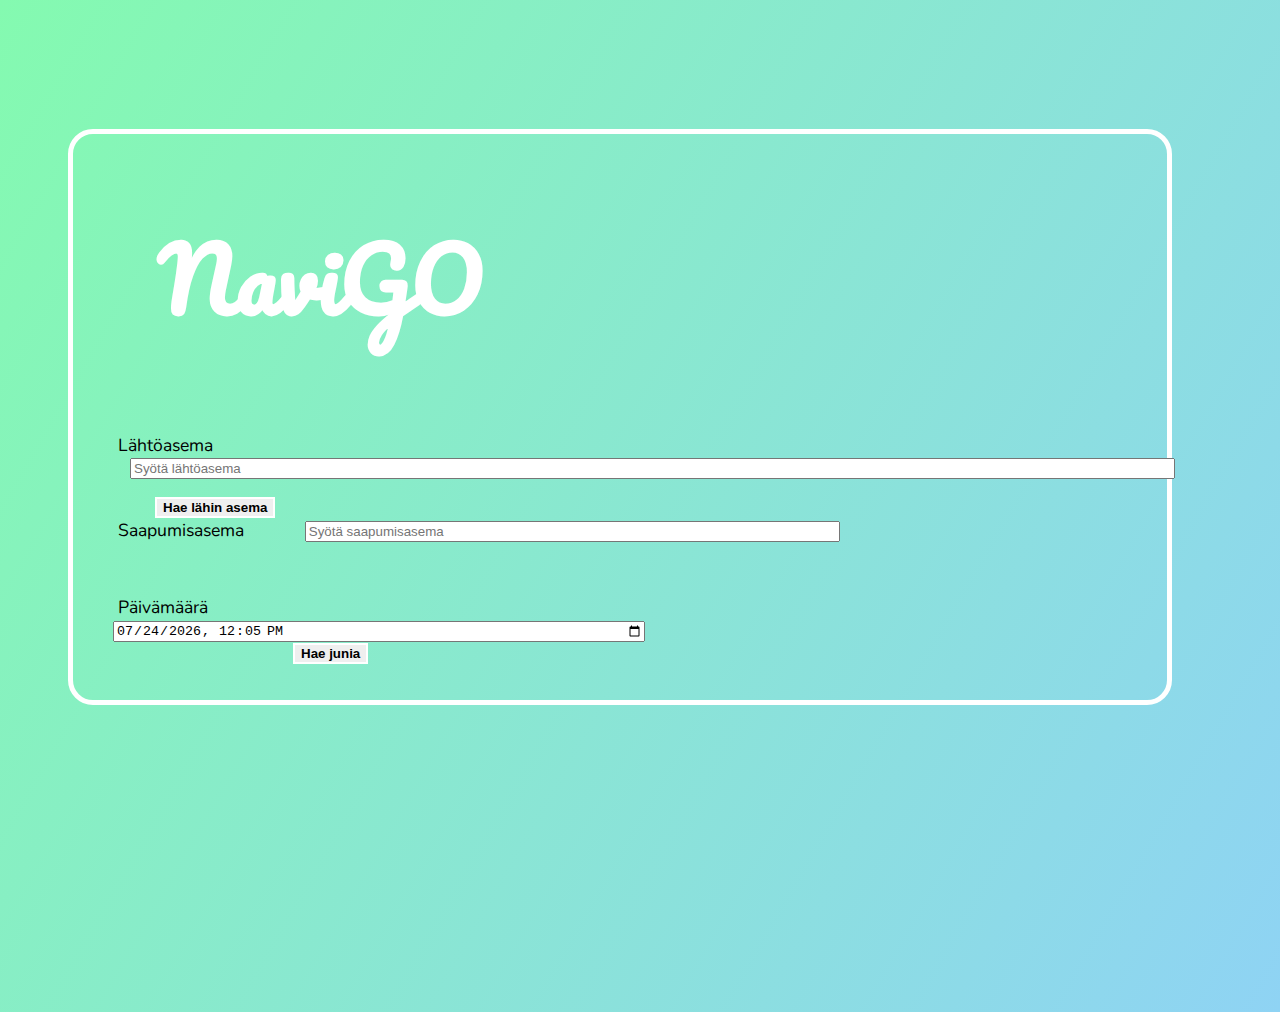
<file: Junahaku/index.html>
﻿<!DOCTYPE html>
<html>

<head>
    <meta charset="utf-8" />
    <title></title>

    <script src="Scripts/jquery-3.3.1.js"></script>
    <script src="Scripts/umd/popper.js"></script>
    <link href="tyylit.css" rel="stylesheet" />
    <link rel="stylesheet"
          href="https://cdn.jsdelivr.net/npm/animate.css@3.5.2/animate.min.css">
    <link href="https://fonts.googleapis.com/css?family=Nunito%7CPacifico" rel="stylesheet">
    <link rel="stylesheet" href="https://use.fontawesome.com/releases/v5.1.0/css/all.css" integrity="sha384-lKuwvrZot6UHsBSfcMvOkWwlCMgc0TaWr+30HWe3a4ltaBwTZhyTEggF5tJv8tbt" crossorigin="anonymous">


</head>
<body>
    <br />
    <div class="">
        <div class="row">
            <div id="divContainerPoisto" class="container">
                <div id="aloitusHaku" class="container">
                    <br />
                    <h1 id="logo"><font face="Pacifico" color="white" style="font-size: 5rem">NaviGO</font></h1><br /><br />
                    <form name="hakukenttä" id="haku">
                        <font face="Nunito"></font>
                        <div>
                            <label for="lähtöAsema">Lähtöasema</label>
                            <div class="form-group row" style="padding-left: 17px;">
                                <div>
                                    <input type="text" required name="lähtö" class="form-control form-control-lg" id="lähtöAsema" placeholder="Syötä lähtöasema" style="width: 100%;">
                                    <ul id="myUL"></ul>
                                </div>
                                
                                <div>
                                    <button type="button" id="haeLähin" class="btn btn-outline-light btn-lg">Hae lähin asema</button>
                                </div>
                            </div>
                        </div>
                        <div class="form-group">
                            <label for="saapumisAsema">Saapumisasema</label>
                            <button id="vaihtoNappi" class="fas fa-exchange-alt fa-2x" ></button>
                            <input type="text" required name="saapuminen" class="form-control form-control-lg" id="saapumisAsema" placeholder="Syötä saapumisasema" style="width: 50%;">
                            <ul id="myUL2"></ul>
                        </div>
                        <div><label for="päivämäärä">Päivämäärä</label></div>
                        <input type="datetime-local" required name="aika" class="form-control form-control-lg" id="päivämäärä" placeholder="today" style="width: 50%">

                        <br />
                        <button type="button" id="haeNappi" class="btn btn-outline-light btn-lg">Hae junia</button> <br /> <br />
                    </form>
                </div>
            </div>
            <div id="tyhjäKolumni" class="">
            </div>
            <div id="toinenKolumni" class="">
            </div>
            <div id="kolmasKolumni" class="">
            </div>
        </div>
    </div>
    <script src="js.js" defer></script>
    <link rel="stylesheet" href="https://stackpath.bootstrapcdn.com/bootstrap/4.1.1/css/bootstrap.min.css" integrity="sha384-WskhaSGFgHYWDcbwN70/dfYBj47jz9qbsMId/iRN3ewGhXQFZCSftd1LZCfmhktB" crossorigin="anonymous">
</body>
</html>
</file>
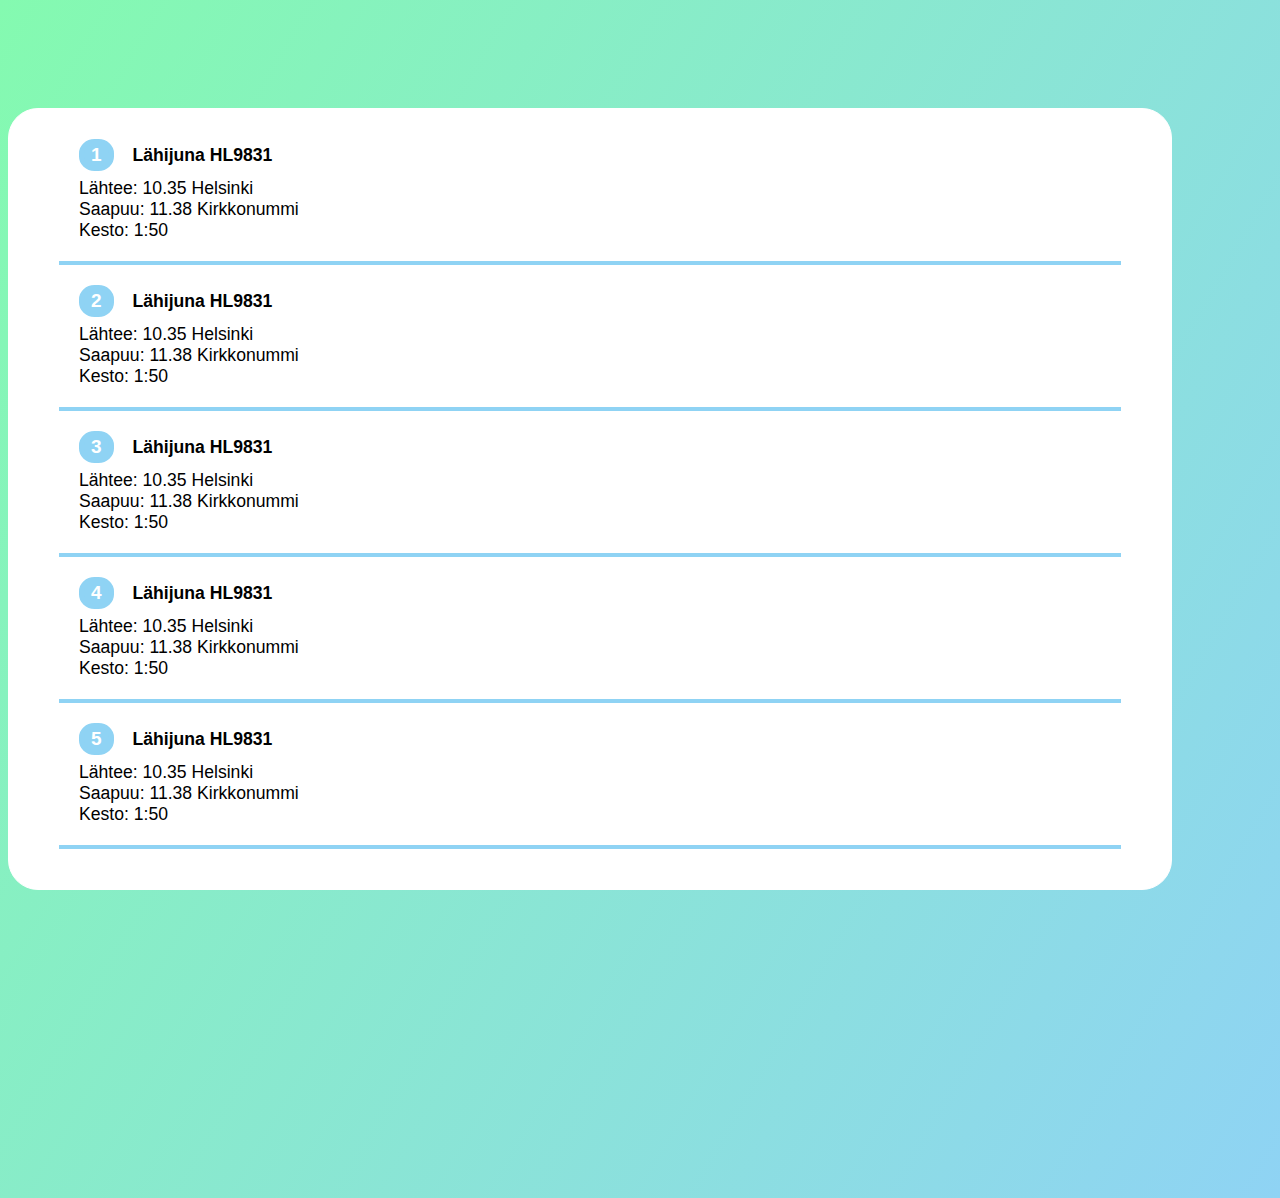
<file: Junahaku/Junatulokset.html>
﻿<!DOCTYPE html>
<html>
<head>
    <meta charset="utf-8" />
    <title>Junatulokset</title>
    <link href="tyylit.css" rel="stylesheet" />
</head>
<body>
    
        <ol id="lista">
            <li>
                <b>Lähijuna HL9831</b> <br />
                Lähtee: ‎10‎.‎35 Helsinki <br />
                Saapuu: 11‎.‎38 Kirkkonummi <br />
                Kesto: 1:50 <br />
            </li>
            <li>
                <b>Lähijuna HL9831</b> <br />
                Lähtee: ‎10‎.‎35 Helsinki <br />
                Saapuu: 11‎.‎38 Kirkkonummi <br />
                Kesto: 1:50 <br />
            </li>
            <li>
                <b>Lähijuna HL9831</b> <br />
                Lähtee: ‎10‎.‎35 Helsinki <br />
                Saapuu: 11‎.‎38 Kirkkonummi <br />
                Kesto: 1:50 <br />
            </li>
            <li>
                <b>Lähijuna HL9831</b> <br />
                Lähtee: ‎10‎.‎35 Helsinki <br />
                Saapuu: 11‎.‎38 Kirkkonummi <br />
                Kesto: 1:50 <br />
            </li>
            <li>
                <b>Lähijuna HL9831</b> <br />
                Lähtee: ‎10‎.‎35 Helsinki <br />
                Saapuu: 11‎.‎38 Kirkkonummi <br />
                Kesto: 1:50 <br />
            </li>
        </ol>



</body>
</html>
</file>
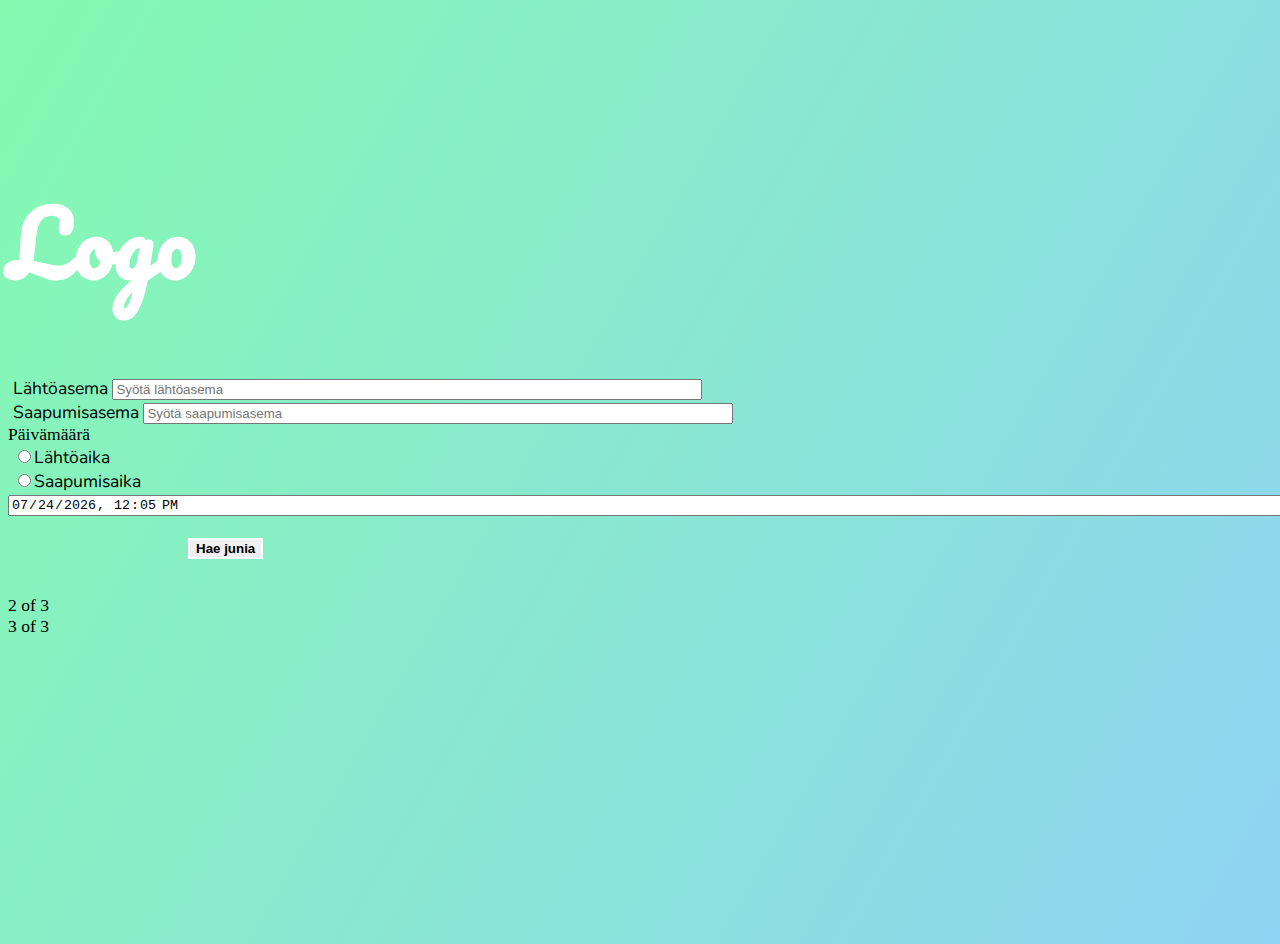
<file: Junahaku/Tulossivu.html>
﻿<!DOCTYPE html>
<html>
<head>
    <meta charset="utf-8" />

    <link href="tyylit.css" rel="stylesheet" />
    <link rel="stylesheet" href="https://stackpath.bootstrapcdn.com/bootstrap/4.1.1/css/bootstrap.min.css" integrity="sha384-WskhaSGFgHYWDcbwN70/dfYBj47jz9qbsMId/iRN3ewGhXQFZCSftd1LZCfmhktB" crossorigin="anonymous">
    <script src="Scripts/jquery-3.3.1.js"></script>
    <script src="Scripts/umd/popper.js"></script>
    <link href="https://fonts.googleapis.com/css?family=Nunito%7CPacifico" rel="stylesheet">
    <title>Tulossivu</title>
</head>
<body>
    <div class="">
        <div class="row">
            <div class="col">

                <div class="container border border-white rounded" style="border-width: thick;">
                    <br />
                    <h1><font face="Pacifico" color="white" style=" font-size: 5rem">Logo</font></h1><br />
                    <form>
                        <font face="Nunito"></font>
                        <div class="form-group">
                            <label for="lähtöAsema">Lähtöasema</label>
                            <input type="text" class="form-control form-control-lg" id="lähtöAsema" placeholder="Syötä lähtöasema" style="width: 50%;">
                        </div>
                        <div class="form-group">
                            <label for="saapumisAsema">Saapumisasema</label>
                            <input type="text" class="form-control form-control-lg" id="saapumisAsema" placeholder="Syötä saapumisasema" style="width: 50%;">
                        </div>
                        <div class="form-group row">
                            <div class="col-sm-2">Päivämäärä</div>
                            <div class="radio col-sm-2">
                                <label><input type="radio" name="optradio">Lähtöaika</label>
                            </div>
                            <div class="radio col-sm-2">
                                <label><input type="radio" name="optradio">Saapumisaika</label>
                            </div>
                        </div>
                        <div class="row col-sm-2">
                            <input type="datetime-local" class="form-control form-control-lg" id="päivämäärä" placeholder="today" style="width:600%;">
                        </div>

                        <br />

                        <button type="button" id="haeNappi" class="btn btn-outline-light btn-lg">Hae junia</button> <br /> <br />
                    </form>
                </div>

            </div>
            <div class="col">
                2 of 3
            </div>
            <div class="col">
                3 of 3
            </div>
        </div>
    </div>
    <script src="js.js" defer></script>
</body>
</html>
</file>
<file: Junahaku/tyylit.css>
﻿body {
    background-image: linear-gradient(120deg, #84fab0 0%, #8fd3f4 100%);
    counter-reset: item;
    padding-bottom: 300px;
    padding-top: 100px;
    padding-right: 100px;
}

h1 {
    font-family: 'Pacifico', cursive;
    color: white;
    font-size: 300%;
}

html {
    font-size: 1.1rem;
}

label {
    font-family: 'Nunito', sans-serif;
    padding-left: 5px;
}

#kartta {
    height: 300px;
    width: 310px;
    border-radius: 50%;
    margin: auto;
    border: 7px white solid;
}

#kartta2 {
    height: 300px;
    width: 310px;
    border-radius: 50%;
    margin: auto;
    border: 7px white solid;
}

.kartanOtsikko {
    font-family: 'Nunito', sans-serif;
    color: white;
    font-weight: 800;
    text-align: center;
}

#aloitusHaku {
    margin-left: 60px;
    padding-left: 40px;
    border: solid white 5px;
    border-radius: 25px;
}

#logo {
    margin-left: 20px;
    position: center;
    padding-left: 25px;
    padding-top: 10px;
    
}

#logo:hover{
    letter-spacing:3px;
}

#haeNappi {
    margin-left: 180px;
    position: center;
    border: solid 2px white;
    font-weight: 700;
    box-sizing: border-box;
    margin-bottom: 15px;
}

#haeLähin {
    margin-left: 25px;
    border: solid 2px white;
    font-weight: 700;
    box-sizing: border-box;
}

ol {
    list-style: none;
}

li {
    padding: 20px;
    border-bottom: solid #8fd3f4 4px;
    counter-increment: item;
}

li:before {
   content: counter(item);
   font-size: 19px;
   font-weight: bold;
   background: #8fd3f4;
   border: 5px solid #8fd3f4;
   border-radius: 45%;
   color: white;
   text-align: center;
   display: inline-block;
   margin-right: 14px;
   margin-bottom: 7px;
   padding-right: 7px;
   padding-left: 7px;
}

#lista {
    background-color: white;
    border: 1px solid white;
    border-radius: 30px;
    font-family: 'Nunito', sans-serif;
    margin: 0px;
    padding-left: 50px;
    padding-bottom: 40px;
    padding-top: 10px;
    padding-right: 50px;
}

#lista p {
    -webkit-animation-duration: 2s;
    -webkit-animation-delay: 1s;
    -webkit-animation-iteration-count: 2;
}

#myUL li {
   display: none;
   padding: 0px;
   text-decoration: none;
   list-style-type: none;
}

#myUL2 li {
    display: none;
    padding: 0px;
    text-decoration: none;
    list-style-type: none;
}

input.touched:invalid {
    border: 3px solid salmon;
    background-color: mistyrose;
}

form.submitted input:invalid {
    border: 3px solid salmon;
    background-color: mistyrose;
}

ol p {
    font-family: 'Nunito', sans-serif;
    font-size: 28px;
    font-weight: 700;
    color: black;
    padding-top: 40px;
    padding-left: 30px;
}

.fas {
    color: white;
    margin-left: 40px;
    margin-bottom: 40px;
    border:none;
    background-color:inherit;
}
</file>
